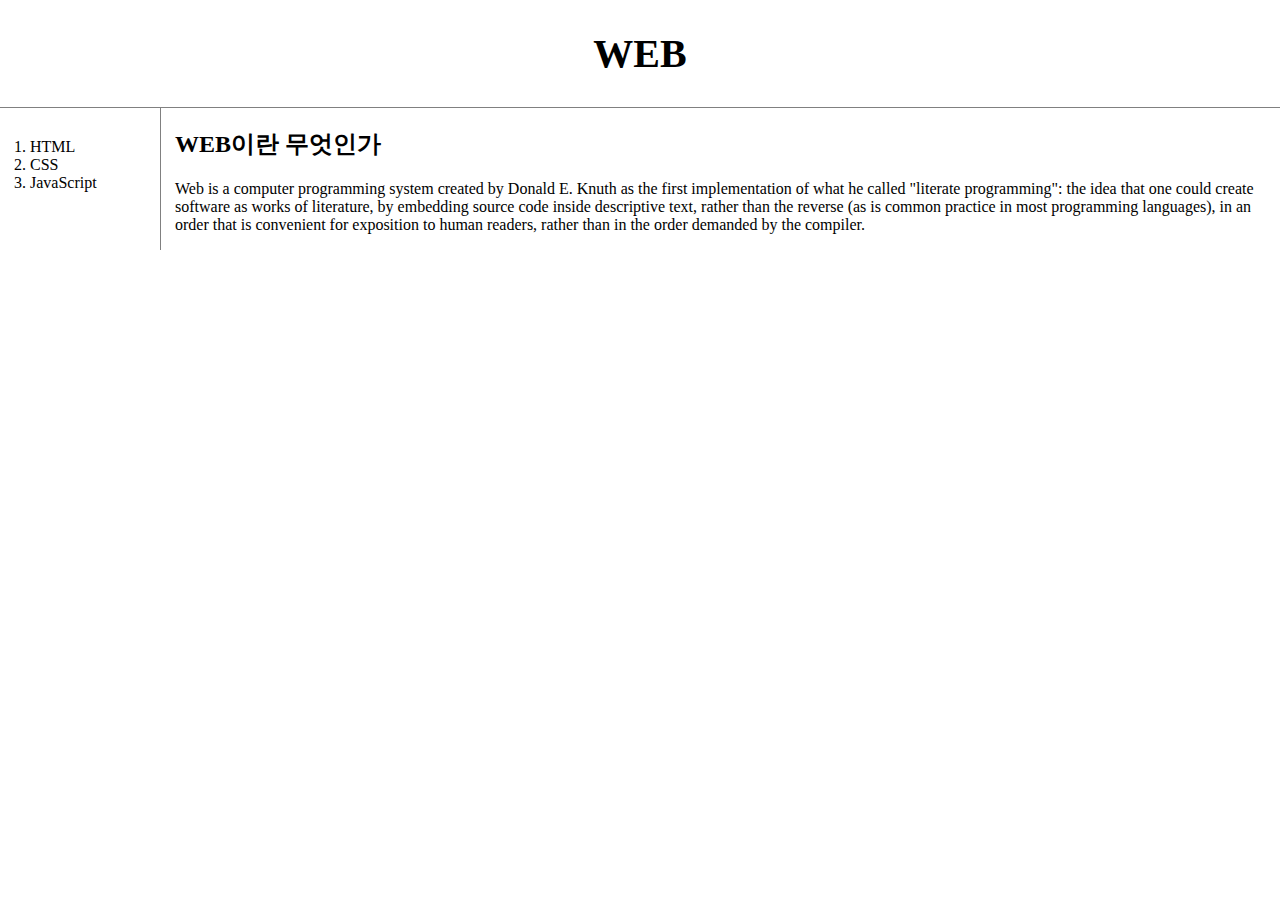
<file: index.html>
<!DOCTYPE html>
<html lang="en" dir="ltr">
  <head>
    <meta charset="utf-8">
    <title>Home</title>
    <!-- Google tag (gtag.js) -->
    <script async src="https://www.googletagmanager.com/gtag/js?id=G-TE08L8X29C"></script>
    <script>
      window.dataLayer = window.dataLayer || [];
      function gtag(){dataLayer.push(arguments);}
      gtag('js', new Date());
      gtag('config', 'G-TE08L8X29C');
    </script>
    <link rel="stylesheet" href="style.css">
    <style>
      a {
        color: black;
        text-decoration: none;
      }
      h1 {
        font-size: 40px;
        text-align: center;
      }
    </style>
  </head>
  <body>
    <h1><a href="index.html">WEB</a></h1>
    <div id="grid">
      <ol>
        <li><a href="1.html">HTML</a></li>
        <li><a href="2.html">CSS</a></li>
        <li><a href="3.html">JavaScript</a></li>
      </ol>
      <div id="article">
        <h2>WEB이란 무엇인가</h2>
        <p>Web is a computer programming system created by Donald E. Knuth as the first implementation of what he called "literate programming": the idea that one could create software as works of literature, by embedding source code inside descriptive text, rather than the reverse (as is common practice in most programming languages), in an order that is convenient for exposition to human readers, rather than in the order demanded by the compiler.</p>
      </div>
    </div>
  </body>
</html>
</file>
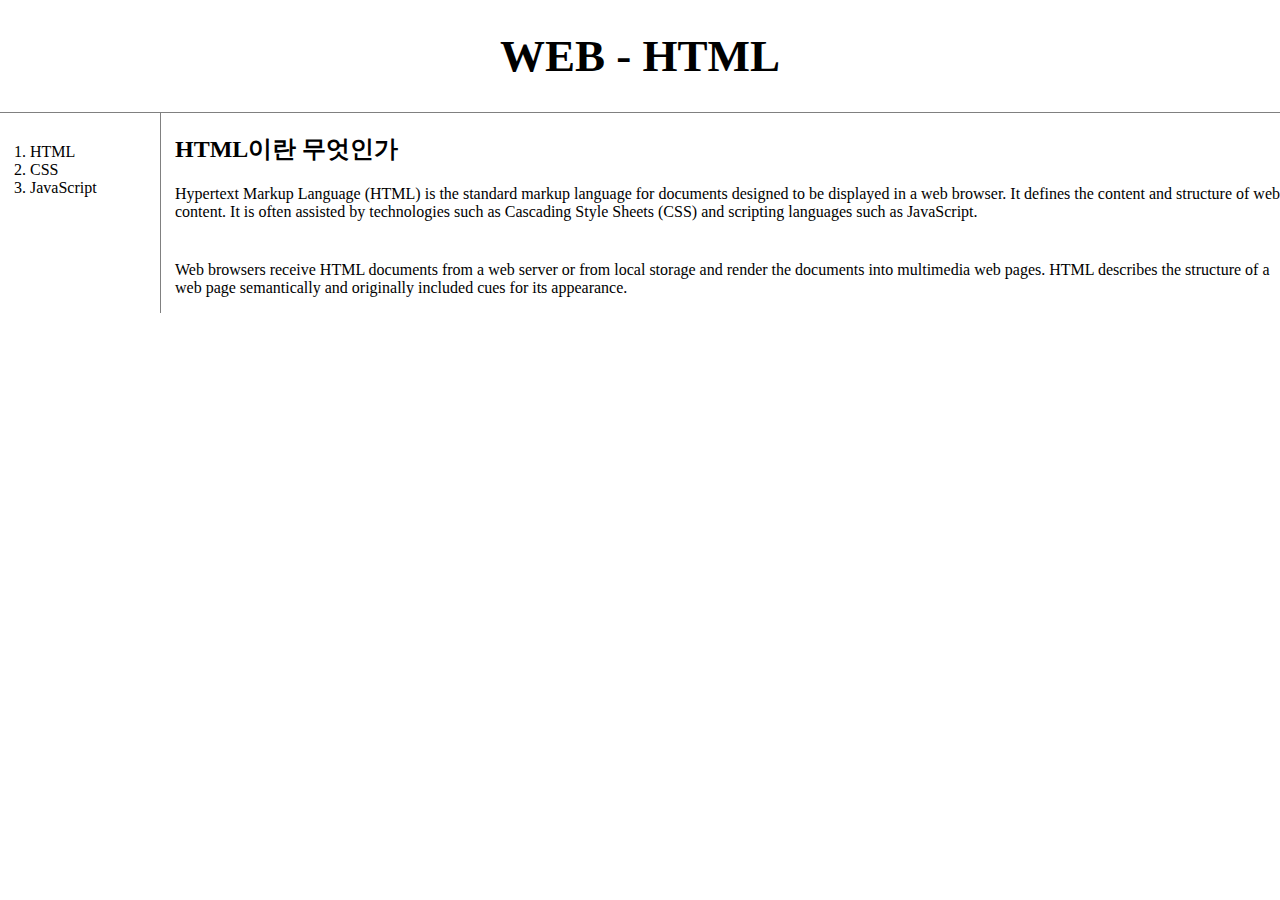
<file: 1.html>
<!DOCTYPE html>
<html lang="en" dir="ltr">
  <head>
    <meta charset="utf-8">
    <title>Home</title>
    <link rel="stylesheet" href="style.css" />
  </head>
  
  <body>
    <h1><a href="index.html">WEB - HTML</a></h1>
    <div id="grid">
      <ol>
        <li><a href="1.html">HTML</a></li>
        <li><a href="2.html">CSS</a></li>
        <li><a href="3.html">JavaScript</a></li>
      </ol>
      <div id="article">
        <h2>HTML이란 무엇인가</h2>
        <p><a href="#" title="HTML5 specification">Hypertext Markup Language (HTML)</a> is the standard markup language for documents
        designed to be displayed in a web browser. It defines the content and structure of web content.
        It is often assisted by technologies such as Cascading Style Sheets (CSS) and scripting languages
         such as JavaScript.
       </p>
       <p style = "margin-top:40px;">
         Web browsers receive HTML documents from a web server or from local storage and
         render the documents into multimedia web pages. HTML describes the structure of a
         web page semantically and originally included cues for its appearance.</p>
       </div>
    </div>
  </body>
</html>
</file>
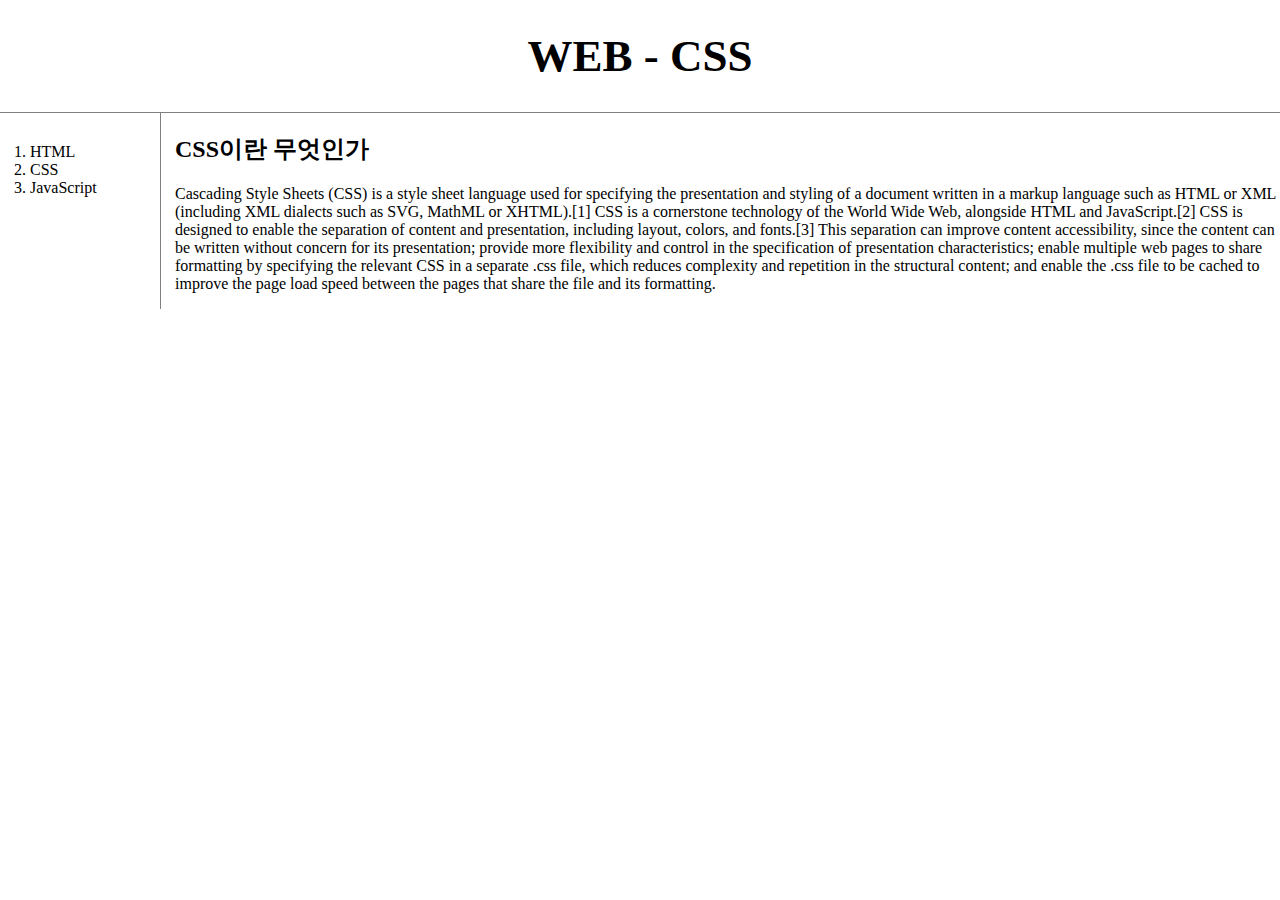
<file: 2.html>
<!DOCTYPE html>
<html lang="en" dir="ltr">
  <head>
    <meta charset="utf-8">
    <title>WEB1 - CSS</title>
    <style>
      body {
        margin: 0;
      }
      #grid {
        display: grid;
        grid-template-columns: 150px 1fr
      }
      #article {
        padding-left: 25px
      }
      a{
        color: black;
        text-decoration: none;
      }
      h1{
        font-size: 45px;
        text-align: center;
        border-bottom: 1px solid gray;
        margin: 0;
        padding: 30px;
      }
      #grid ol{
        border-right: 1px solid gray;
        width: 100px;
        margin: 0;
        padding: 30px;
      }
      @media(max-width: 800px) {
        #grid {
          display: block;
        }
        #grid ol {
          border-right: none;
        }
        h1{
          border-bottom: none;
        }
      }
    </style>
  </head>
  <body>
    <h1><a href="index.html">WEB - CSS</a></h1>
    <div id="grid">
      <ol>
        <li><a href="1.html" class="saw">HTML</a></li>
        <li><a href="2.html" class="saw" id="active">CSS</a></li>
        <li><a href="3.html">JavaScript</a></li>
      </ol>
      <div id="article">
        <h2>CSS이란 무엇인가</h2>
        <p>Cascading Style Sheets (CSS) is a style sheet language used for specifying the presentation and styling of a document written in a markup language such as HTML or XML (including XML dialects such as SVG, MathML or XHTML).[1] CSS is a cornerstone technology of the World Wide Web, alongside HTML and JavaScript.[2]
  CSS is designed to enable the separation of content and presentation, including layout, colors, and fonts.[3] This separation can improve content accessibility, since the content can be written without concern for its presentation; provide more flexibility and control in the specification of presentation characteristics; enable multiple web pages to share formatting by specifying the relevant CSS in a separate .css file, which reduces complexity and repetition in the structural content; and enable the .css file to be cached to improve the page load speed between the pages that share the file and its formatting.</p>
      </div>
    </div>
  </body>
</html>
</file>
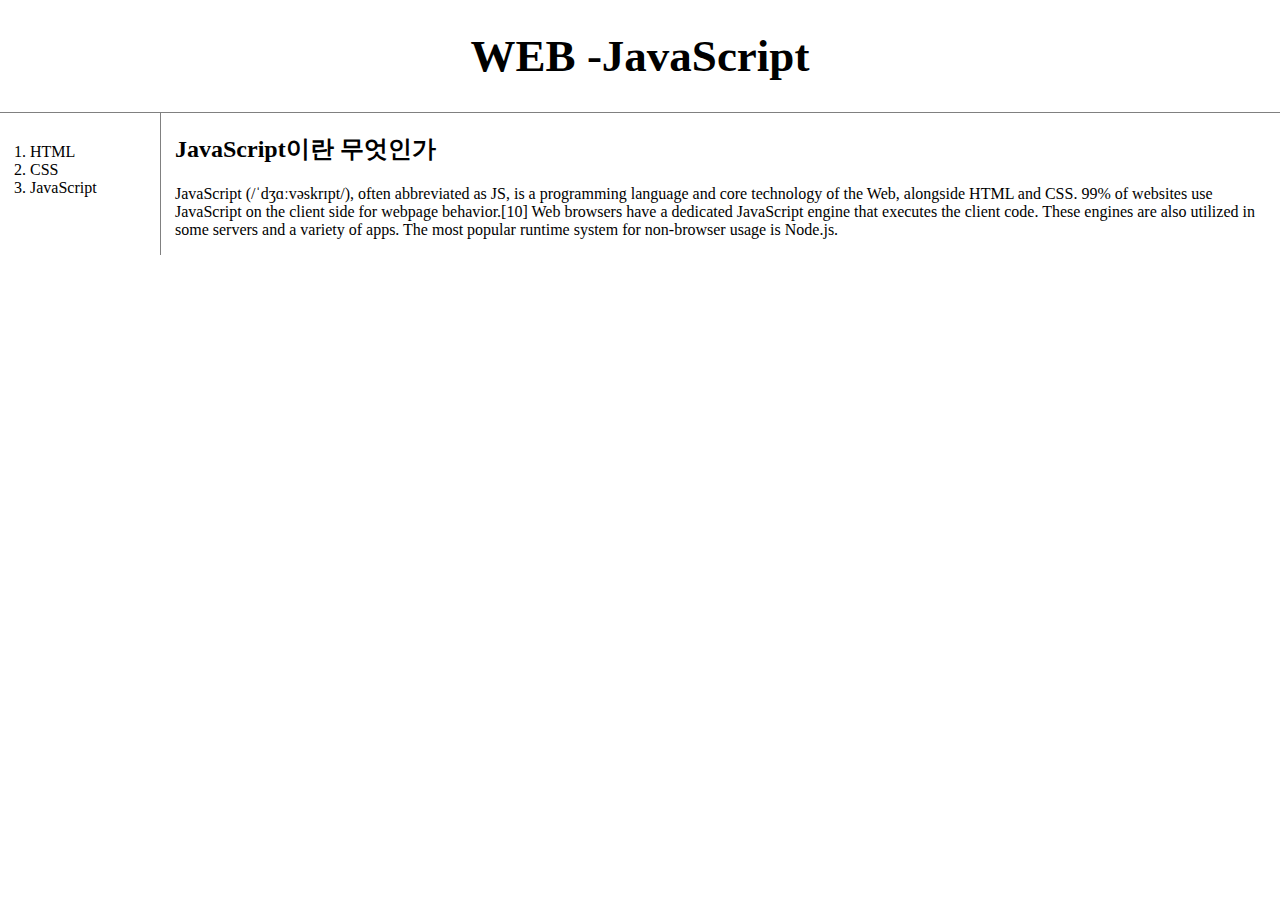
<file: 3.html>
<!DOCTYPE html>
<html lang="en" dir="ltr">
  <head>
    <meta charset="utf-8">
    <title>Home</title>
    <link rel="stylesheet" href="style.css" />
  </head>
  <body>
    <h1><a href="index.html">WEB -JavaScript</a></h1>
    <div id="grid">
      <ol>
        <li><a href="1.html">HTML</a></li>
        <li><a href="2.html">CSS</a></li>
        <li><a href="3.html">JavaScript</a></li>
      </ol>
      <div id="article">
        <h2>JavaScript이란 무엇인가</h2>
        <p>JavaScript (/ˈdʒɑːvəskrɪpt/), often abbreviated as JS, is a programming language and core technology of the Web, alongside HTML and CSS. 99% of websites use JavaScript on the client side for webpage behavior.[10]

  Web browsers have a dedicated JavaScript engine that executes the client code. These engines are also utilized in some servers and a variety of apps. The most popular runtime system for non-browser usage is Node.js.</p>
      </div>
    </div>
  </body>
</html>
</file>
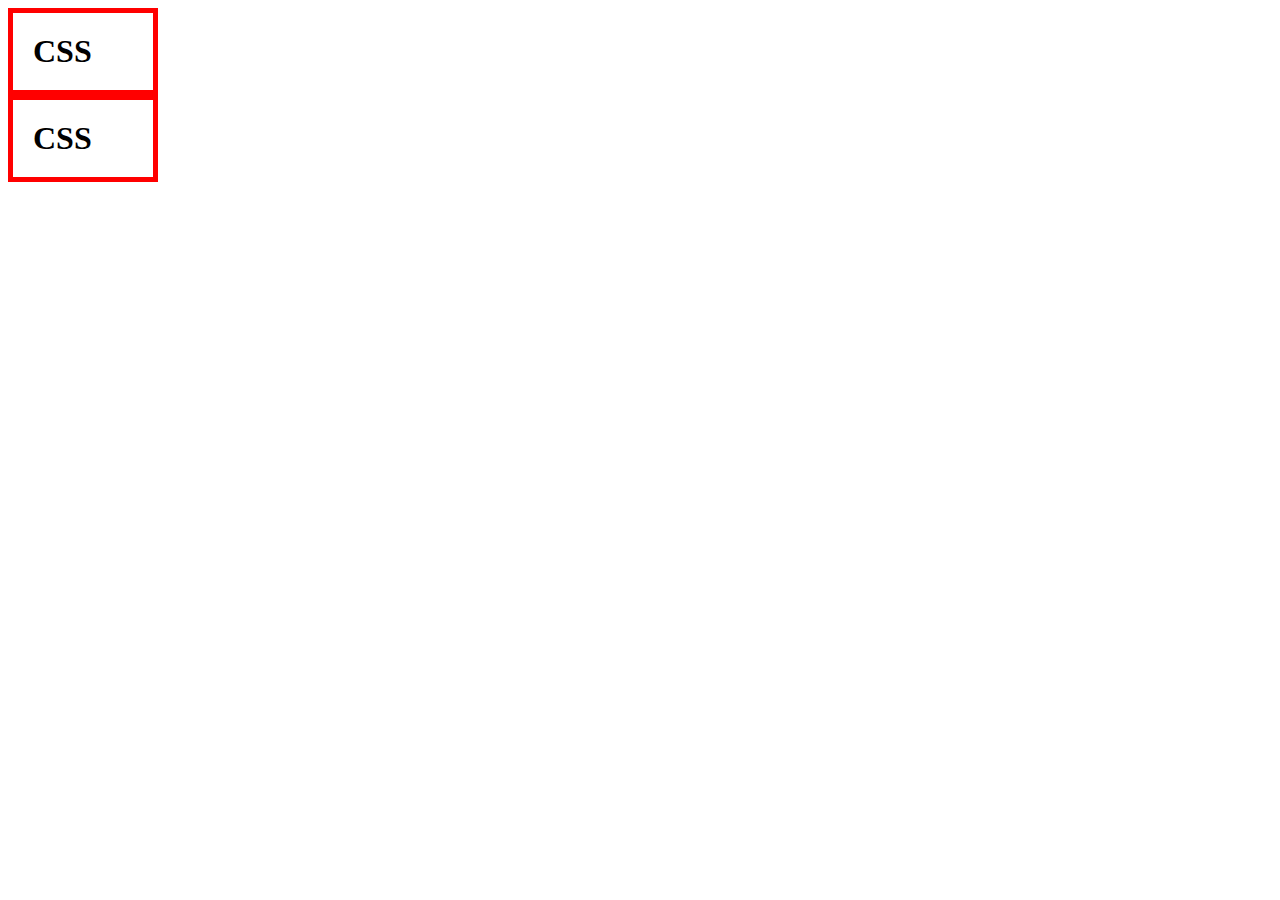
<file: box.html>
<!DOCTYPE html>
<html lang="en" dir="ltr">
  <head>
    <meta charset="utf-8">
    <title></title>
    <style>
      h1, a {
        border: 5px solid red;
        padding: 20px;
        margin: 0;
        display: block;
        width: 100px;
      }
    </style>
  </head>
  <body>
    <h1>CSS</h1>
    <h1>CSS</h1>

  </body>
</html>
</file>
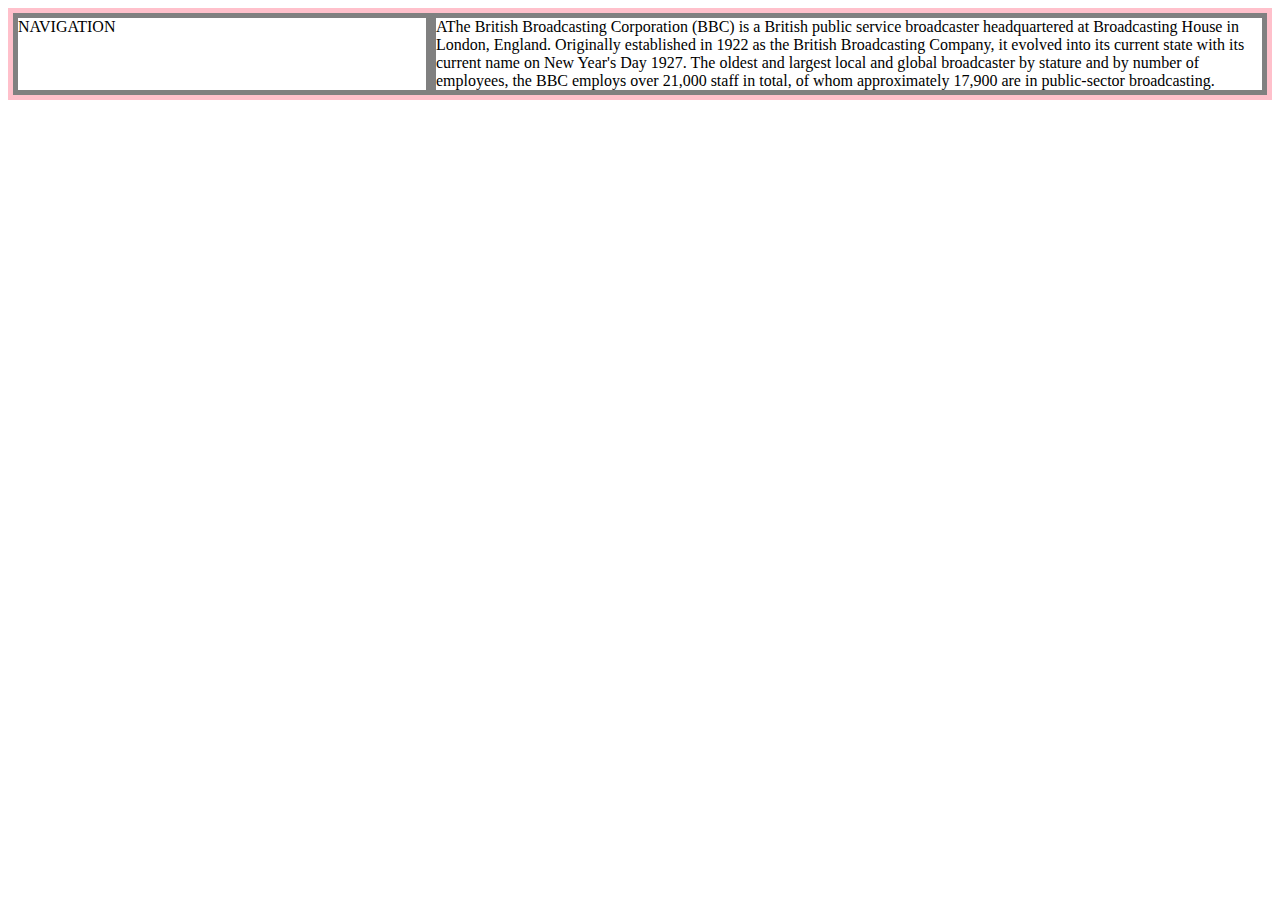
<file: grid.html>
<!DOCTYPE html>
<html>
  <head>
    <meta charset="utf-8">
    <title>Grid</title>
    <style>
      #grid {
        border: 5px solid pink;
        display: grid;
        grid-template-columns: 1fr 2fr;
      }
      div {
        border: 5px solid gray;
      }
    </style>
  </head>
  <body>
    <div id="grid">
      <div>NAVIGATION</div>
      <div>AThe British Broadcasting Corporation (BBC) is a British public service broadcaster headquartered at Broadcasting House in London, England. Originally established in 1922 as the British Broadcasting Company, it evolved into its current state with its current name on New Year's Day 1927. The oldest and largest local and global broadcaster by stature and by number of employees, the BBC employs over 21,000 staff in total, of whom approximately 17,900 are in public-sector broadcasting.</div>
    </div>
  </body>
</html>
</file>
<file: style.css>
body {
  margin: 0;
}
#grid {
  display: grid;
  grid-template-columns: 150px 1fr
}
#article {
  padding-left: 25px
}
a{
  color: black;
  text-decoration: none;
}
h1{
  font-size: 45px;
  text-align: center;
  border-bottom: 1px solid gray;
  margin: 0;
  padding: 30px;
}
#grid ol{
  border-right: 1px solid gray;
  width: 100px;
  margin: 0;
  padding: 30px;
}
@media(max-width: 800px) {
  #grid {
    display: block;
  }
  #grid ol {
    border-right: none;
  }
  h1{
    border-bottom: none;
  }
}
</file>
